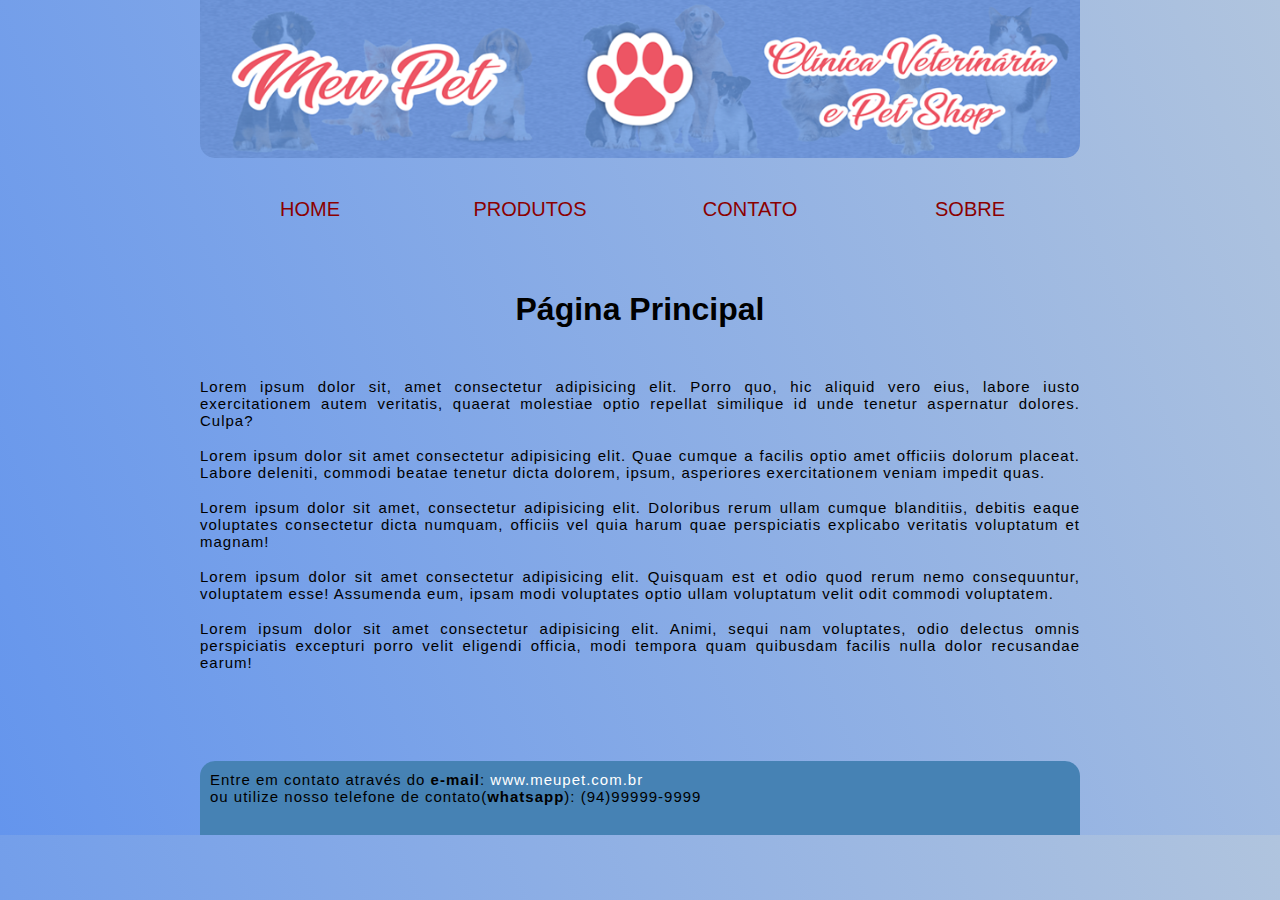
<file: index.html>
<!DOCTYPE html>
<html lang="pt-br">

<head>
    <meta charset="UTF-8">
    <meta http-equiv="X-UA-Compatible" content="IE=edge">
    <meta name="viewport" content="width=device-width, initial-scale=1.0">
    <link rel="stylesheet" href="style/style.css">
    <title>Site Meu  Pet</title>
</head>

<body>

    <header class="cabecalho">

        <div class="cabecalho-banner">
            <img src="banner.png" alt="banner do site." title="Meu Pet">
        </div>
        
        <nav class="navegacao">
         
                <ul class="list-container">
                    <li class="list">                   
                        <a class="menu" href="index.html">HOME</a> 
                        <a class="menu" href="produtos.html">PRODUTOS</a>
                        <a class="menu" href="contato.html">CONTATO</a>
                        <a class="menu" href="sobre.html">SOBRE</a>
                    </li>  

                </ul>
       
        </nav>
        
    </header>

    <main class="conteudo">
        <div class="conteudo-continer">
            <h1>Página Principal</h1>
            <p>
                Lorem ipsum dolor sit, amet consectetur adipisicing elit. Porro quo, hic aliquid vero eius, labore
                iusto
                exercitationem autem veritatis, quaerat molestiae optio repellat similique id unde tenetur
                aspernatur
                dolores. Culpa?
            </p>
            <br>
            <p>
                Lorem ipsum dolor sit amet consectetur adipisicing elit. Quae cumque a facilis optio amet officiis
                dolorum placeat. Labore deleniti, commodi beatae tenetur dicta dolorem, ipsum, asperiores
                exercitationem
                veniam impedit quas.
            </p>
            <br>
            <p>
                Lorem ipsum dolor sit amet, consectetur adipisicing elit. Doloribus rerum ullam cumque blanditiis,
                debitis eaque voluptates consectetur dicta numquam, officiis vel quia harum quae perspiciatis
                explicabo
                veritatis voluptatum et magnam!
            </p>
            <br>
            <p>
                Lorem ipsum dolor sit amet consectetur adipisicing elit. Quisquam est et odio quod rerum nemo
                consequuntur, voluptatem esse! Assumenda eum, ipsam modi voluptates optio ullam voluptatum velit
                odit
                commodi voluptatem.
            </p>
            <br>
            <p>
                Lorem ipsum dolor sit amet consectetur adipisicing elit. Animi, sequi nam voluptates, odio delectus
                omnis perspiciatis excepturi porro velit eligendi officia, modi tempora quam quibusdam facilis nulla
                dolor recusandae earum!
            </p>
        </div>
    </main>

    <footer class="rodape">
        <div class="rodape-container">
            <p>
                Entre em contato através do <strong>e-mail</strong>: <a href="#">www.meupet.com.br</a>
                <br>
                ou utilize nosso telefone de contato(<strong>whatsapp</strong>): (94)99999-9999
            </p>
        </div>
    </footer>

    
</body>

</html>
</file>
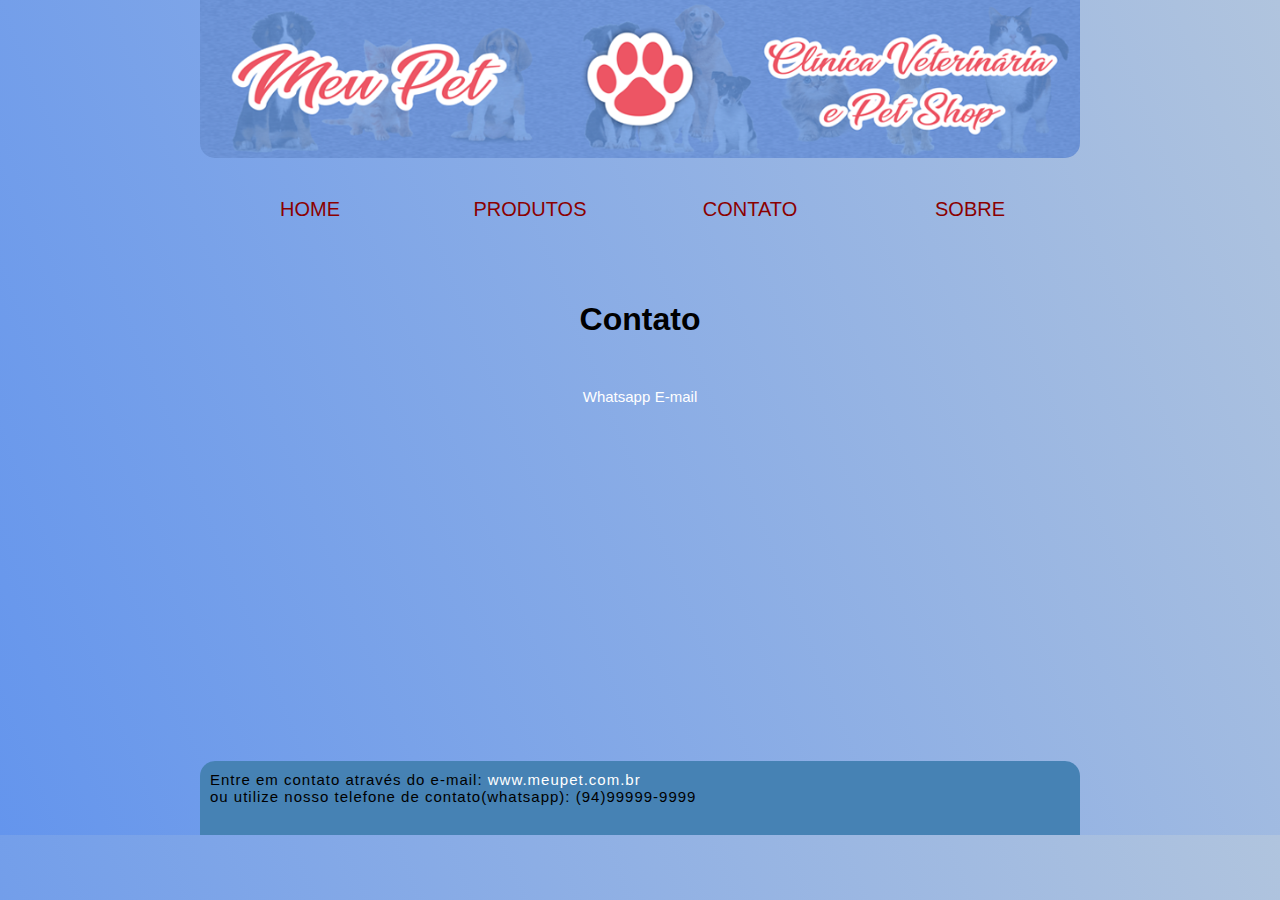
<file: contato.html>
<!DOCTYPE html>
<html lang="en">

<head>
    <meta charset="UTF-8">
    <meta http-equiv="X-UA-Compatible" content="IE=edge">
    <meta name="viewport" content="width=device-width, initial-scale=1.0">
    <link rel="stylesheet" href="style/style.css">
    <title>Meu site Pet</title>
</head>

<body>

    <header class="cabecalho">

        <div class="cabecalho-banner">
            <img src="banner.png" alt="banner do site." title="Meu Pet">
        </div>
        
        <nav class="navegacao">
         
                <ul class="list-container">
                    <li class="list">                   
                        <a class="menu" href="index.html">HOME</a> 
                        <a class="menu" href="produtos.html">PRODUTOS</a>
                        <a class="menu" href="contato.html">CONTATO</a>
                        <a class="menu" href="sobre.html">SOBRE</a>
                    </li>  

                </ul>
       
        </nav>
        
    </header>

    <main class="conteudo">
        <div class="conteudo-container">
            <h1>Contato</h1>
            <div class="conteudo-container-contato">            
                <a href="#">Whatsapp</a>
                <a href="#">E-mail</a>
            </div>

        </div>    
    </main>

    <footer class="rodape">
        <div class="rodape-container">
            <p>
                Entre em contato através do e-mail: <a href="#">www.meupet.com.br</a>
                <br>
                ou utilize nosso telefone de contato(whatsapp): (94)99999-9999
            </p>
        </div>
    </footer>
</body>

</html>
</file>
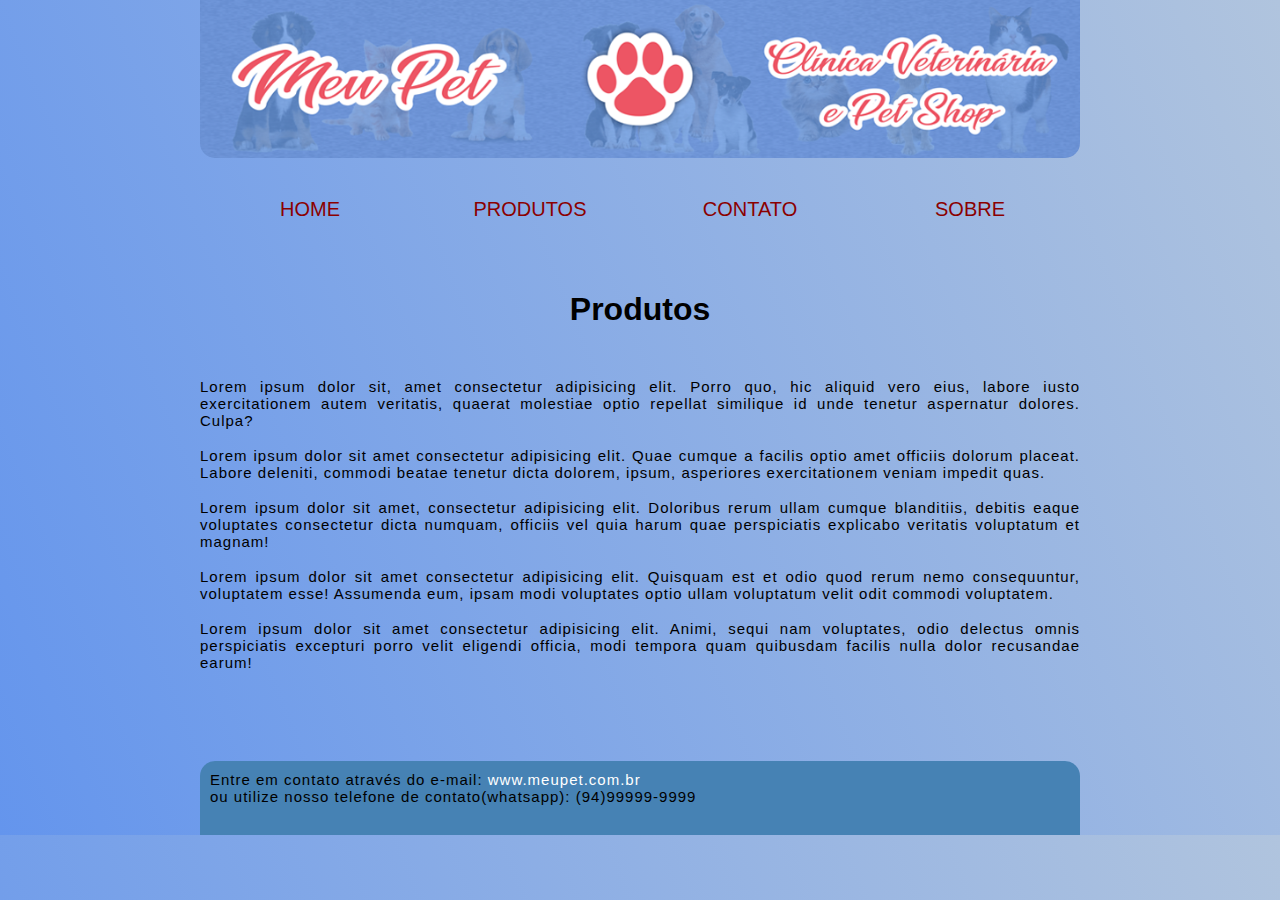
<file: produtos.html>
<!DOCTYPE html>
<html lang="en">

<head>
    <meta charset="UTF-8">
    <meta http-equiv="X-UA-Compatible" content="IE=edge">
    <meta name="viewport" content="width=device-width, initial-scale=1.0">
    <link rel="stylesheet" href="style/style.css">
    <title>Meu site Pet</title>
</head>

<body>

    <header class="cabecalho">

        <div class="cabecalho-banner">
            <img src="banner.png" alt="banner do site." title="Meu Pet">
        </div>
        
        <nav class="navegacao">
         
                <ul class="list-container">
                    <li class="list">                   
                        <a class="menu" href="index.html">HOME</a> 
                        <a class="menu" href="produtos.html">PRODUTOS</a>
                        <a class="menu" href="contato.html">CONTATO</a>
                        <a class="menu" href="sobre.html">SOBRE</a>
                    </li>  

                </ul>
       
        </nav>
        
    </header>

        <main class="conteudo">
            <div class="conteudo-continer">
                <h1>Produtos</h1>
                <p>
                    Lorem ipsum dolor sit, amet consectetur adipisicing elit. Porro quo, hic aliquid vero eius, labore
                    iusto
                    exercitationem autem veritatis, quaerat molestiae optio repellat similique id unde tenetur
                    aspernatur
                    dolores. Culpa?
                </p>
                <br>
                <p>
                    Lorem ipsum dolor sit amet consectetur adipisicing elit. Quae cumque a facilis optio amet officiis
                    dolorum placeat. Labore deleniti, commodi beatae tenetur dicta dolorem, ipsum, asperiores
                    exercitationem
                    veniam impedit quas.
                </p>
                <br>
                <p>
                    Lorem ipsum dolor sit amet, consectetur adipisicing elit. Doloribus rerum ullam cumque blanditiis,
                    debitis eaque voluptates consectetur dicta numquam, officiis vel quia harum quae perspiciatis
                    explicabo
                    veritatis voluptatum et magnam!
                </p>
                <br>
                <p>
                    Lorem ipsum dolor sit amet consectetur adipisicing elit. Quisquam est et odio quod rerum nemo
                    consequuntur, voluptatem esse! Assumenda eum, ipsam modi voluptates optio ullam voluptatum velit
                    odit
                    commodi voluptatem.
                </p>
                <br>
                <p>
                    Lorem ipsum dolor sit amet consectetur adipisicing elit. Animi, sequi nam voluptates, odio delectus
                    omnis perspiciatis excepturi porro velit eligendi officia, modi tempora quam quibusdam facilis nulla
                    dolor recusandae earum!
                </p>
            </div>
        </main>

        <footer class="rodape">
            <div class="rodape-container">
                <p>
                    Entre em contato através do e-mail: <a href="#">www.meupet.com.br</a>
                    <br>
                    ou utilize nosso telefone de contato(whatsapp): (94)99999-9999
                </p>
            </div>
        </footer>
        
</body>

</html>
</file>
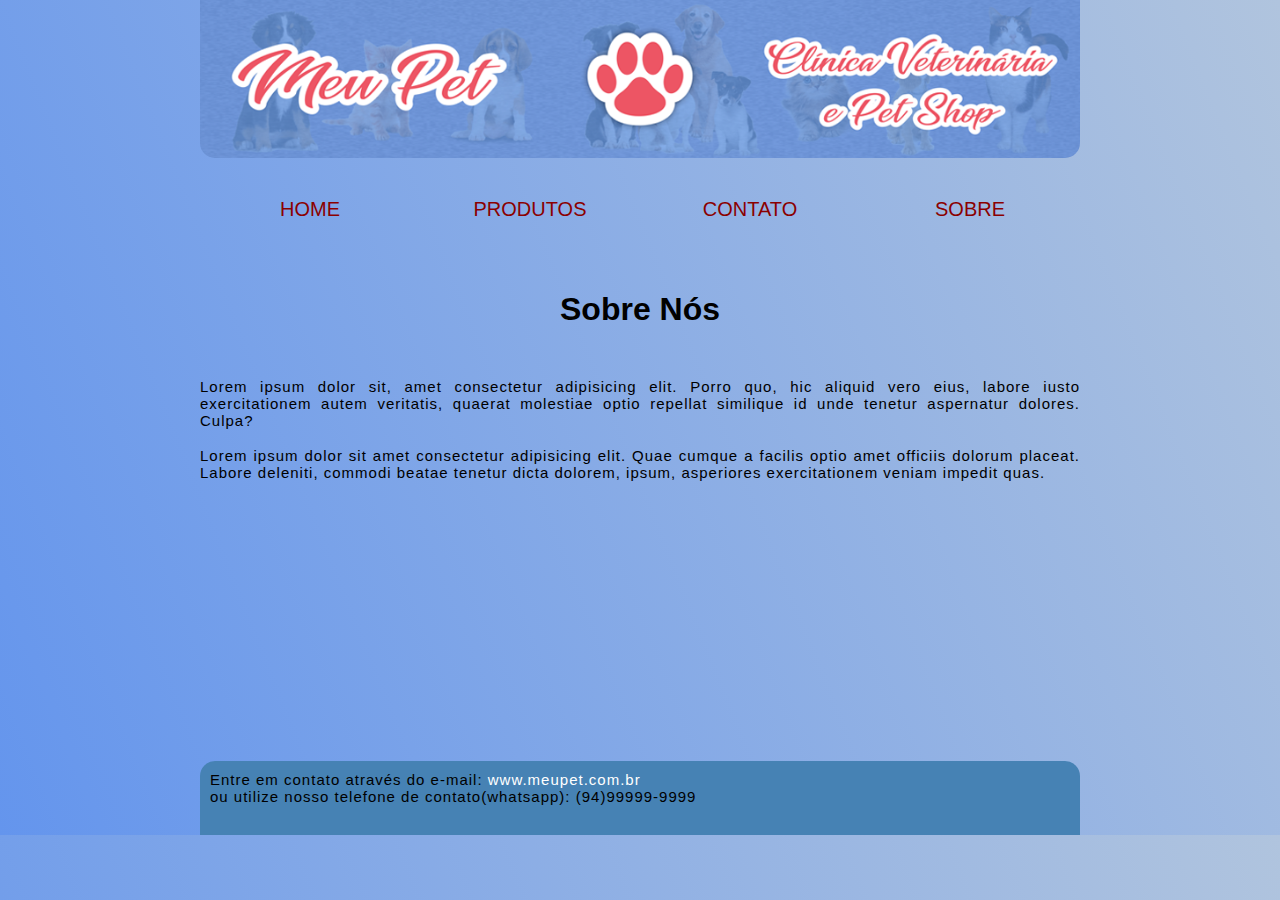
<file: sobre.html>
<!DOCTYPE html>
<html lang="en">

<head>
    <meta charset="UTF-8">
    <meta http-equiv="X-UA-Compatible" content="IE=edge">
    <meta name="viewport" content="width=device-width, initial-scale=1.0">
    <link rel="stylesheet" href="style/style.css">
    <title>Meu site Pet</title>
</head>

<body>
    <header class="cabecalho">

        <div class="cabecalho-banner">
            <img src="banner.png" alt="banner do site." title="Meu Pet">
        </div>
        
        <nav class="navegacao">
         
                <ul class="list-container">
                    <li class="list">                   
                        <a class="menu" href="index.html">HOME</a> 
                        <a class="menu" href="produtos.html">PRODUTOS</a>
                        <a class="menu" href="contato.html">CONTATO</a>
                        <a class="menu" href="sobre.html">SOBRE</a>
                    </li>  

                </ul>
       
        </nav>
        
    </header>

    <main class="conteudo">
        <div class="conteudo-continer">
            <h1>Sobre Nós</h1>
            <p>
                Lorem ipsum dolor sit, amet consectetur adipisicing elit. Porro quo, hic aliquid vero eius, labore
                iusto
                exercitationem autem veritatis, quaerat molestiae optio repellat similique id unde tenetur
                aspernatur
                dolores. Culpa?
            </p>
            <br>
            <p>
                Lorem ipsum dolor sit amet consectetur adipisicing elit. Quae cumque a facilis optio amet officiis
                dolorum placeat. Labore deleniti, commodi beatae tenetur dicta dolorem, ipsum, asperiores
                exercitationem
                veniam impedit quas.
            </p>
        </div> 
    </main>

    <footer class="rodape">
        <div class="rodape-container">
            <p>
                Entre em contato através do e-mail: <a href="#">www.meupet.com.br</a>
                <br>
                ou utilize nosso telefone de contato(whatsapp): (94)99999-9999
            </p>
        </div>
    </footer>
    
</body>

</html>
</file>
<file: style/style.css>
*{
    margin: 0;
    padding: 0;
    box-sizing: border-box;
}

body{
    display: flex;
    flex-direction: column;
    align-items: center;
    justify-content: center;
    max-width: 900px;

    min-height: 18vh;
    margin: 0 auto;
    padding: 0 10px;
    font-family: Verdana, Tahoma, sans-serif; 
    background: linear-gradient(68.15deg, #6495ED, #B0C4DE);


}

.cabecalho{
    display: flex;
    flex-direction: column;
    align-items: center; 
    width: 100%; 

}

.cabecalho-banner img{
    display: flex;
    align-items: center; 
    width: 100%; 
    text-align:center;
    font-weight: 700;
    border-radius: 0 0 15px 15px;
}

.navegacao .list{
    display: flex; 

    flex-direction: row;
    width: 100%;
    padding-top: 30px;
    padding-bottom: 30px;
    
}

.list-container{
    display: flex;
    justify-content: space-around;
    width: 100%;
}






.navegacao, .navegacao-container, .menu{
    display: flex;
    flex-direction: row;
    text-decoration: none;
    justify-content: space-evenly;
    width: 100%;
    margin-bottom: 20px;
    color:	#8B0000;

}


.navegacao-container, .menu{
    display: flex;
    text-decoration: none;
    flex-direction: row;
    flex-wrap: wrap;
    font-size: 20px;
    gap: 10px;
    margin: 10px;
    width: 100%;
}

a{
    font-size: 15px;
    color:#4682B4;
}

.conteudo, .conteudo-container{
    display: flex;
    flex-direction: row;
    align-items: flex-start;
    align-content: center;
    text-align: justify;
    margin: 10px;

}

.conteudo{   
    display: flex;
    align-items: flex-start;
    align-content: center;
    flex-direction: column;
    flex-wrap: wrap;  
    width: 100%;
    min-height: 420px;
    max-height: 100%;
    
    

}

.conteudo-container{
    display: block;
    align-items: flex-start;
    text-align: center;
    width: 100%;
}

h1{
    display: flex;
    justify-content: center;
    text-align: center;
    margin-bottom: 40px;
    padding-bottom: 10px;
}

p{
    letter-spacing: 1px;
    font-size: 15px;
}


.rodape{
    display: block;
    width: 100%;
    height: 100%;
    margin-top: 40px;
    

}

.rodape-container{
    display: block;
    width: 100%;
    background-color:#4682B4;
    padding: 10px;
    padding-bottom: 30px;
    border-radius: 15px 15px 0 0;
}

a{
    text-decoration: none;
    color: white;

}

@media (max-width: 500px) {
    .navegacao .list{
        display: flex;
        
        
    }

    .list a, h1, p{
        font-size: 13px;
    }

}

@media (max-width: 310px) {
    .navegacao .list{
        display: flex;
        flex-wrap: wrap;
        
    }

    .list a, h1{
        font-size: 10px;
    }

}
</file>
